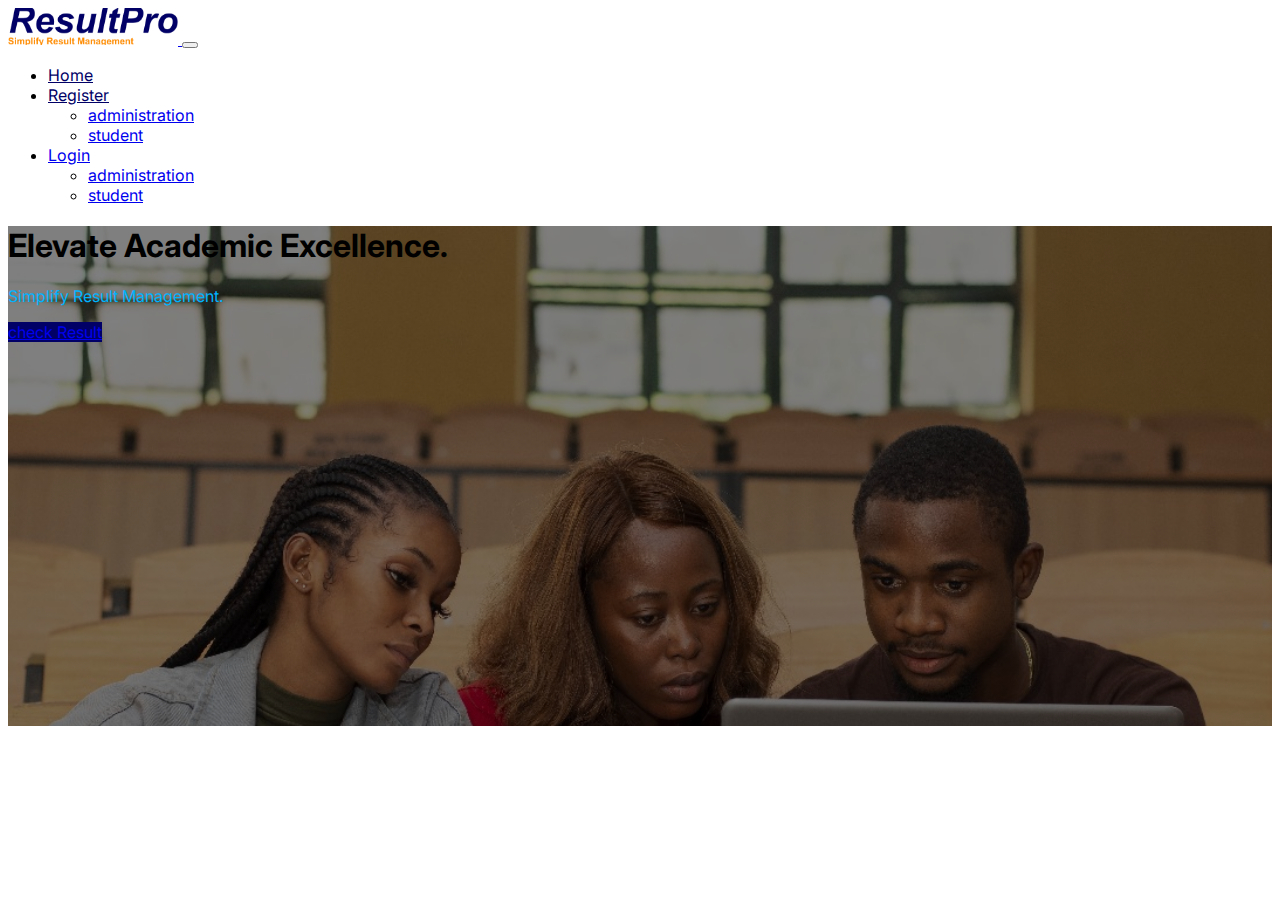
<file: index.html>
<!doctype html>
<html lang="en">

<head>
    <meta charset="utf-8">
    <meta name="viewport" content="width=device-width, initial-scale=1">
    <title>Student Result Management</title>
    <link href="https://cdn.jsdelivr.net/npm/bootstrap@5.3.2/dist/css/bootstrap.min.css" rel="stylesheet"
        integrity="sha384-T3c6CoIi6uLrA9TneNEoa7RxnatzjcDSCmG1MXxSR1GAsXEV/Dwwykc2MPK8M2HN" crossorigin="anonymous">
    <link rel="stylesheet" href="static/css/style.css">
    <script src="static/js/partials.js"></script>
</head>

<body>

    <div id="navbar"></div>

    <header class="d-flex bg-body-secondary " style="height: 500px;">
        <div  class="container mb-4 rounded text-body-emphasis align-self-center flex-grow-1">
            <div class="col-lg-6 px-0">
                <h1 class="display-4 m-0 text-light fw-bold" >Elevate Academic
                    Excellence.</h1>
                <p class="lead mb-3 text-primary-light fw-bold">Simplify Result Management.</p>
                <a href="dashboard.html" class="btn btn-lg text-light bg-primary-dark fw-bold">check Result</a>
            </div>
        </div>
    </header>

    <script src="https://cdn.jsdelivr.net/npm/bootstrap@5.3.2/dist/js/bootstrap.bundle.min.js"
        integrity="sha384-C6RzsynM9kWDrMNeT87bh95OGNyZPhcTNXj1NW7RuBCsyN/o0jlpcV8Qyq46cDfL"
        crossorigin="anonymous"></script>

    <script>
        include('#navbar', 'components/navbar.html', {replaceParent: true});
    </script>
</body>

</html>
</file>
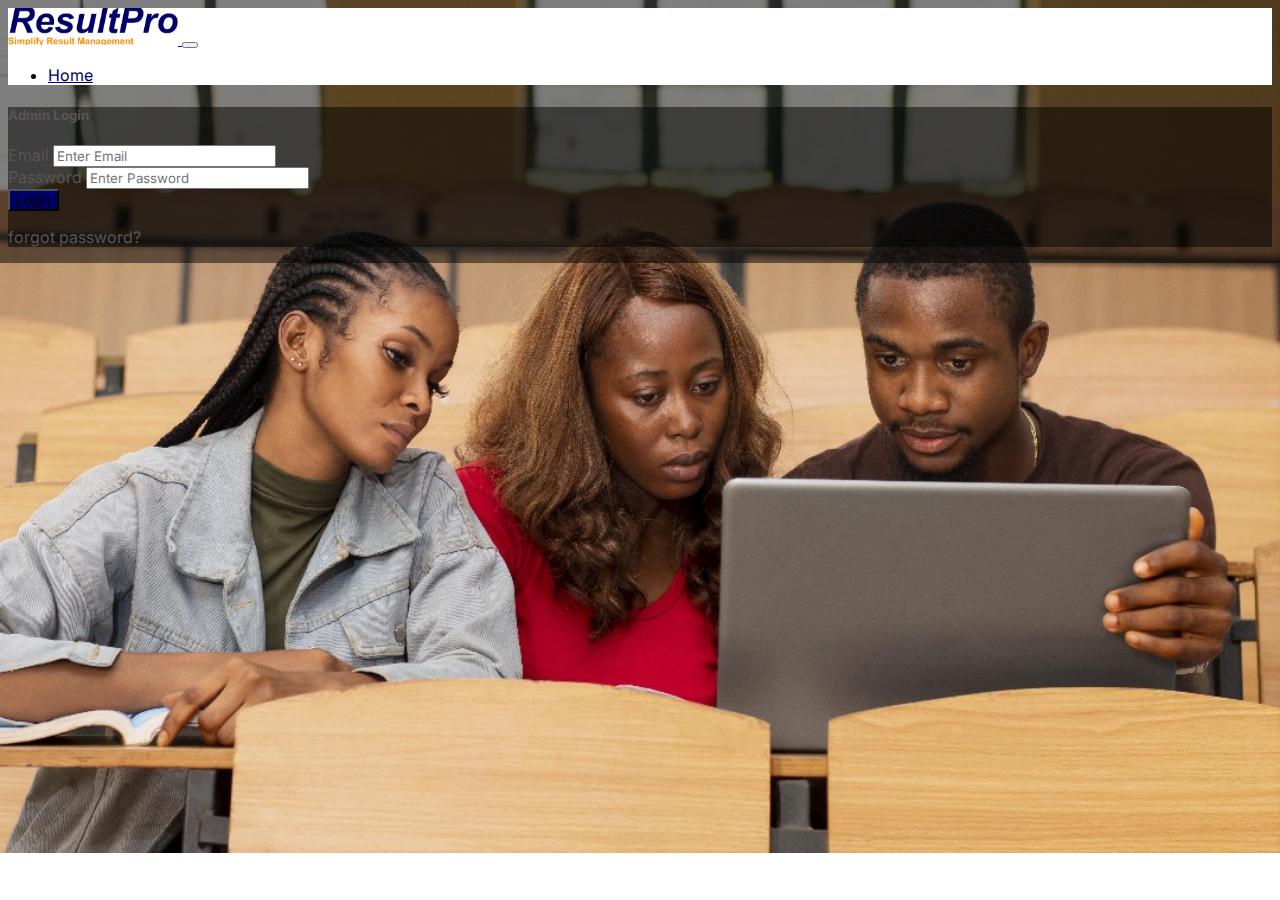
<file: admin_login.html>
<!DOCTYPE html>
<html lang="en">

<head>
    <meta charset="UTF-8">
    <meta http-equiv="X-UA-Compatible" content="IE=edge">
    <meta name="viewport" content="width=device-width, initial-scale=1.0">
    <title>Admin login</title>
    <link href="https://cdn.jsdelivr.net/npm/bootstrap@5.3.2/dist/css/bootstrap.min.css" rel="stylesheet"
        integrity="sha384-T3c6CoIi6uLrA9TneNEoa7RxnatzjcDSCmG1MXxSR1GAsXEV/Dwwykc2MPK8M2HN" crossorigin="anonymous">
    <link rel="stylesheet" href="static/css/style.css">
    <script src="static/js/partials.js"></script>
</head>

<body>
    <div id="navbar"></div>

    <main>
        <div class="modal show modal-dialog-centered" id="exampleModal" tabindex="-1"
            style="display: block; background-color: rgba(0, 0, 0, 0.5);" role="dialog" aria-modal="true">
            <div class="modal-dialog d-grid justify-content-center">
                <div class="modal-content px-4 py-5 text-color-grey-3" style="width: 30rem;">
                    <div class="modal-header border-0 pb-3">
                        <h5 class="modal-title mx-auto">Admin Login</h5>
                    </div>
                    <div class="modal-body ">
                        <form action="">
                            <div class="mb-4">
                                <label for="exampleInputEmail1" class="form-label">Email </label>
                                <input type="email" class="form-control" placeholder="Enter Email" id="exampleInputEmail1"
                                    aria-describedby="emailHelp">
                            </div>

                            <div class="mb-4">
                                <label for="exampleInputPassword1" class="form-label">Password</label>
                                <input type="password" placeholder="Enter Password" class="form-control"
                                    id="exampleInputPassword1">
                            </div>

                            <div class="mx-auto d-flex flex-column align-items-center pt-2">
                                <button class="btn w-100 bg-primary-dark py-2 text-white" type="submit">Login</button>
                                <p>forgot password?</p>
                            </div>

                        </form>
                    </div>
                </div>
            </div>
        </div>

    </main>

    <script src="https://cdn.jsdelivr.net/npm/bootstrap@5.3.2/dist/js/bootstrap.bundle.min.js"
        integrity="sha384-C6RzsynM9kWDrMNeT87bh95OGNyZPhcTNXj1NW7RuBCsyN/o0jlpcV8Qyq46cDfL"
        crossorigin="anonymous"></script>

    <script>
        include('#navbar', 'components/dashboard_navbar.html', { replaceParent: true });
        $("#exampleModal").modal()
    </script>

    <style>
        body {
            background: linear-gradient(0deg, rgba(0, 0, 0, 0.5), rgba(0, 0, 0, 0.5)), url(./images/home-back.jpeg);
            background-size: cover;
            background-repeat: no-repeat;
        }
    </style>
</body>

</html>
</file>
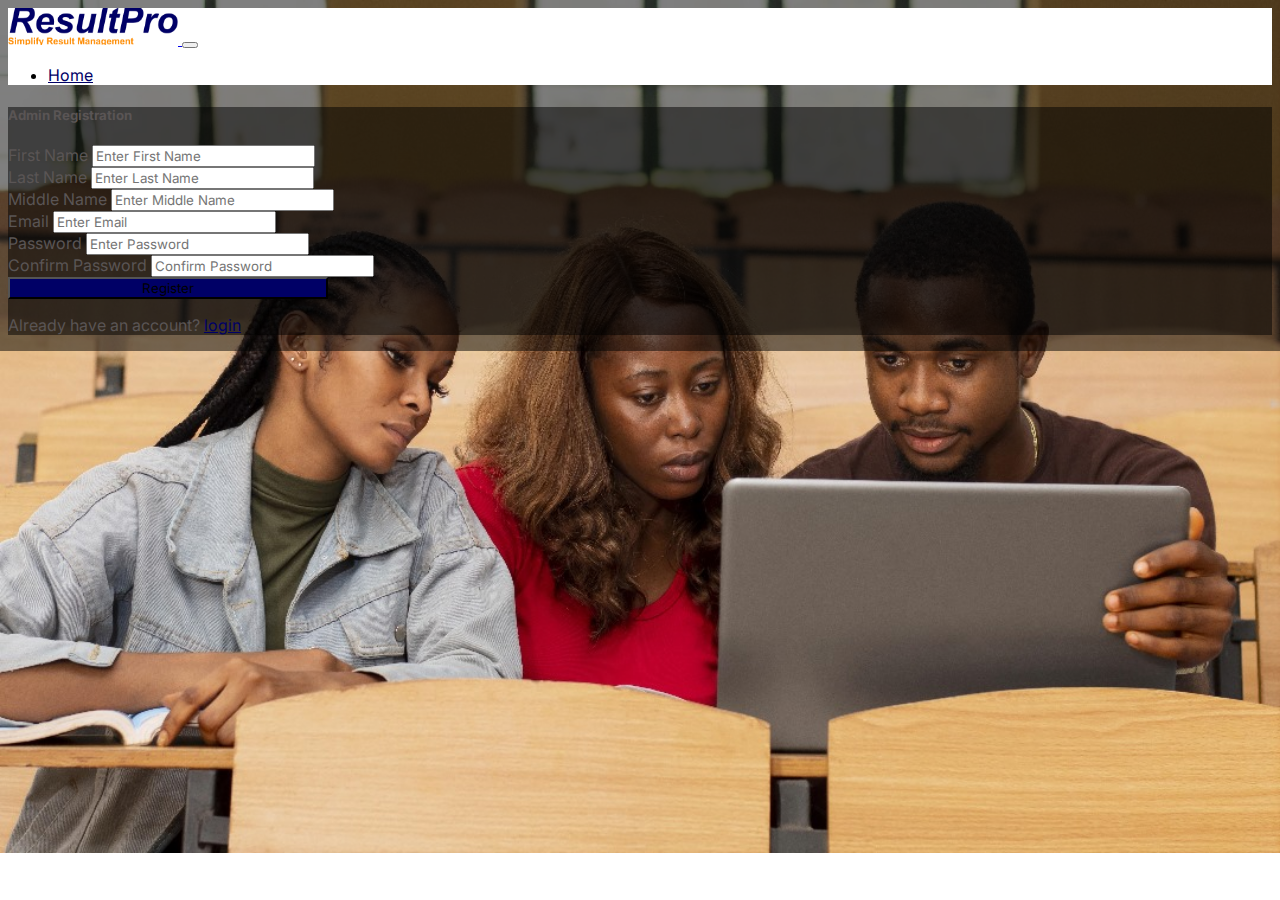
<file: admin_registration.html>
<!DOCTYPE html>
<html lang="en">

<head>
    <meta charset="UTF-8">
    <meta http-equiv="X-UA-Compatible" content="IE=edge">
    <meta name="viewport" content="width=device-width, initial-scale=1.0">
    <title>Admin Registration</title>
    <link href="https://cdn.jsdelivr.net/npm/bootstrap@5.3.2/dist/css/bootstrap.min.css" rel="stylesheet"
        integrity="sha384-T3c6CoIi6uLrA9TneNEoa7RxnatzjcDSCmG1MXxSR1GAsXEV/Dwwykc2MPK8M2HN" crossorigin="anonymous">
    <link rel="stylesheet" href="static/css/style.css">
    <script src="static/js/partials.js"></script>
</head>

<body>
    <div id="navbar"></div>

    <main>
        <div class="modal show" id="exampleModal" tabindex="-1"
            style="display: block; background-color: rgba(0, 0, 0, 0.5);" role="dialog" aria-modal="true">
            <div class="modal-dialog d-grid justify-content-center">
                <div class="modal-content px-4 py-5 text-color-grey-3" style="width: 40rem;">
                    <div class="modal-header border-0 pb-3">
                        <h5 class="modal-title mx-auto">Admin Registration</h5>
                    </div>
                    <div class="modal-body ">
                        <form action="">
                            <div class="mb-4">
                                <label for="firstName" class="form-label">First Name</label>
                                <input type="email" class="form-control" placeholder="Enter First Name" id="firstName"
                                    aria-describedby="emailHelp">
                            </div>
                            <div class="mb-4">
                                <label for="lastName" class="form-label">Last Name</label>
                                <input type="email" class="form-control" placeholder="Enter Last Name" id="lastName"
                                    aria-describedby="emailHelp">
                            </div>
                            <div class="mb-4">
                                <label for="middleName" class="form-label">Middle Name</label>
                                <input type="email" class="form-control" placeholder="Enter Middle Name" id="middleName"
                                    aria-describedby="emailHelp">
                            </div>
                            <div class="mb-4">
                                <label for="exampleInputEmail1" class="form-label">Email </label>
                                <input type="email" class="form-control" placeholder="Enter Email" id="exampleInputEmail1"
                                    aria-describedby="emailHelp">
                            </div>
                            <div class="mb-4">
                                <label for="exampleInputPassword1" class="form-label">Password</label>
                                <input type="password" placeholder="Enter Password" class="form-control"
                                    id="exampleInputPassword1">
                            </div>
                            <div class="mb-4">
                                <label for="confirmPassword" class="form-label">Confirm Password</label>
                                <input type="password" placeholder="Confirm Password" class="form-control"
                                    id="confirmPassword">
                            </div>

                            <div class="mx-auto d-flex flex-column align-items-center pt-2">
                                <button class="btn w-100 bg-primary-dark py-2 text-white" style="width: 20rem; max-width: 90%;" type="submit">Register</button>
                                <p>Already have an account? <a class="text-primary-dark text-decoration-none" href="admin_login.html">login</a></p>
                            </div>

                        </form>
                    </div>
                </div>
            </div>
        </div>

    </main>

    <script src="https://cdn.jsdelivr.net/npm/bootstrap@5.3.2/dist/js/bootstrap.bundle.min.js"
        integrity="sha384-C6RzsynM9kWDrMNeT87bh95OGNyZPhcTNXj1NW7RuBCsyN/o0jlpcV8Qyq46cDfL"
        crossorigin="anonymous"></script>

    <script>
        include('#navbar', 'components/dashboard_navbar.html', { replaceParent: true });
        $("#exampleModal").modal()
    </script>

    <style>
        body {
            background: linear-gradient(0deg, rgba(0, 0, 0, 0.5), rgba(0, 0, 0, 0.5)), url(./images/home-back.jpeg);
            background-size: cover;
            background-repeat: no-repeat;
        }
    </style>
</body>

</html>
</file>
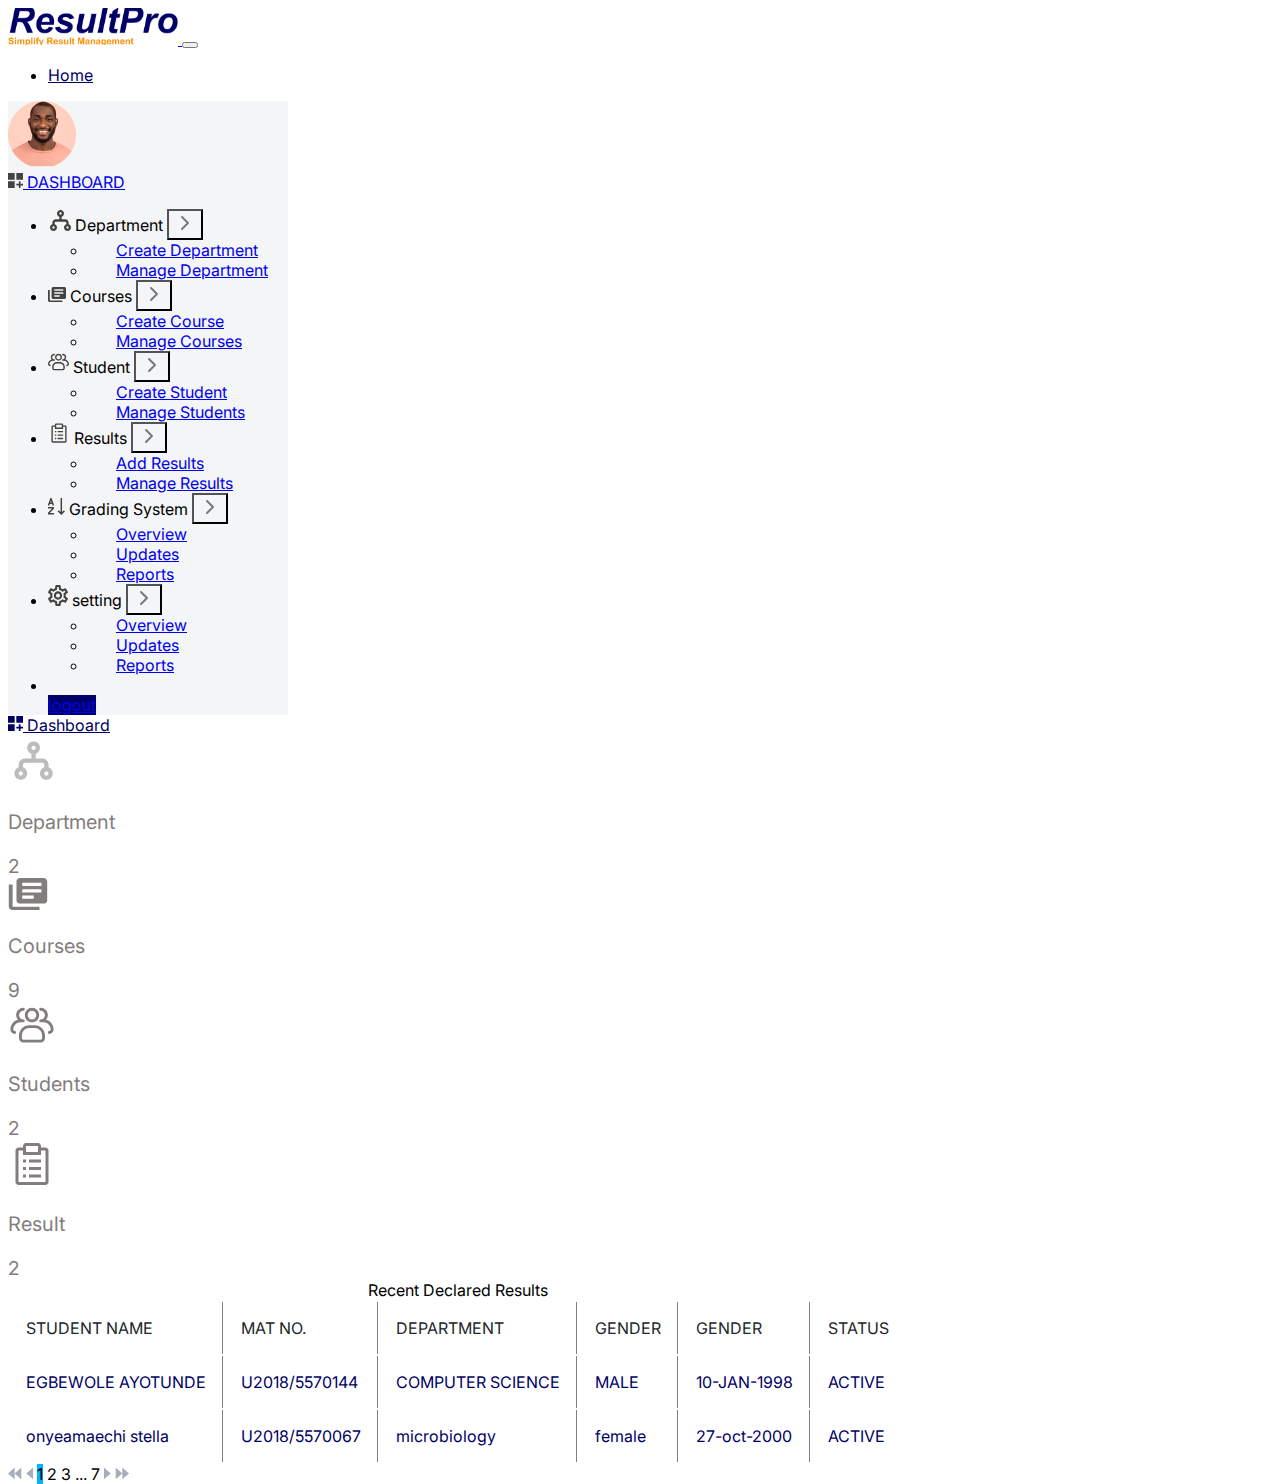
<file: dashboard.html>
<!doctype html>
<html lang="en">

<head>
    <meta charset="utf-8">
    <meta name="viewport" content="width=device-width, initial-scale=1">
    <title>Student Result Management Dashboard</title>
    <link href="https://cdn.jsdelivr.net/npm/bootstrap@5.3.2/dist/css/bootstrap.min.css" rel="stylesheet"
        integrity="sha384-T3c6CoIi6uLrA9TneNEoa7RxnatzjcDSCmG1MXxSR1GAsXEV/Dwwykc2MPK8M2HN" crossorigin="anonymous">
    <link rel="stylesheet" href="static/css/style.css">
    <link rel="stylesheet" href="static/css/sidebar.css">
    <script src="static/js/partials.js"></script>
</head>

<body>
    <div id="dashboard-navbar"></div>

    <main class="d-flex">
        <aside>
           <div id="dashboard-sidebar"></div>
        </aside>

        <section class="flex-grow-1 px-4">
            <nav class="navbar bg-body-tertiary">
                <div class="container-fluid">
                    <a class="navbar-brand text-primary-dark" href="#">
                        <svg class="me-2" width="15" height="15" viewBox="0 0 15 15" fill="none"
                            xmlns="http://www.w3.org/2000/svg">
                            <path
                                d="M0 0H6.66667V6.66667H0V0ZM8.33333 0H15V6.66667H8.33333V0ZM0 8.33333H6.66667V15H0V8.33333ZM12.5 8.33333H10.8333V10.8333H8.33333V12.5H10.8333V15H12.5V12.5H15V10.8333H12.5V8.33333Z"
                                fill="currentColor" />
                        </svg>
                        Dashboard
                    </a>
                </div>
            </nav>

            <div class="mt-4 row justify-content-around">
                <div class="shadow text-color-grey-2 py-4 d-flex flex-column justify-content-around align-items-center col-12 col-sm-6 col-md-3 mb-4"
                    style="width: 15rem;">
                    <svg xmlns="http://www.w3.org/2000/svg" width="3.2rem" height="3.2rem" viewBox="0 0 66 66"
                        fill="none">
                        <path fill-rule="evenodd" clip-rule="evenodd"
                            d="M41.2493 16.5002C41.2498 18.2069 40.7212 19.8718 39.7362 21.2656C38.7512 22.6594 37.3583 23.7135 35.7493 24.2827V30.2502H43.9993C46.1874 30.2502 48.2858 31.1194 49.833 32.6666C51.3802 34.2138 52.2493 36.3122 52.2493 38.5002V41.7177C54.085 42.3665 55.6321 43.6433 56.6173 45.3225C57.6026 47.0016 57.9624 48.9751 57.6333 50.8939C57.3042 52.8128 56.3073 54.5535 54.8189 55.8084C53.3304 57.0633 51.4462 57.7516 49.4993 57.7516C47.5525 57.7516 45.6683 57.0633 44.1798 55.8084C42.6914 54.5535 41.6945 52.8128 41.3654 50.8939C41.0363 48.9751 41.3961 47.0016 42.3814 45.3225C43.3666 43.6433 44.9137 42.3665 46.7493 41.7177V38.5002C46.7493 37.7709 46.4596 37.0714 45.9439 36.5557C45.4282 36.04 44.7287 35.7502 43.9993 35.7502H21.9993C21.27 35.7502 20.5705 36.04 20.0548 36.5557C19.5391 37.0714 19.2493 37.7709 19.2493 38.5002V41.7177C21.085 42.3665 22.6321 43.6433 23.6173 45.3225C24.6026 47.0016 24.9624 48.9751 24.6333 50.8939C24.3042 52.8128 23.3073 54.5535 21.8189 55.8084C20.3304 57.0633 18.4462 57.7516 16.4993 57.7516C14.5525 57.7516 12.6683 57.0633 11.1798 55.8084C9.69136 54.5535 8.69448 52.8128 8.36537 50.8939C8.03626 48.9751 8.39613 47.0016 9.38136 45.3225C10.3666 43.6433 11.9137 42.3665 13.7493 41.7177V38.5002C13.7493 36.3122 14.6185 34.2138 16.1657 32.6666C17.7129 31.1194 19.8113 30.2502 21.9993 30.2502H30.2493V24.2827C28.8225 23.779 27.5616 22.8927 26.6045 21.7208C25.6474 20.5488 25.031 19.1362 24.8225 17.6375C24.6141 16.1388 24.8217 14.6116 25.4227 13.2229C26.0237 11.8342 26.9949 10.6375 28.2301 9.76358C29.4653 8.88965 30.9171 8.37214 32.4266 8.26763C33.9361 8.16313 35.4453 8.47565 36.7892 9.17103C38.1331 9.86641 39.26 10.9179 40.0466 12.2105C40.8332 13.5031 41.2493 14.9871 41.2493 16.5002ZM32.9993 13.7502C32.27 13.7502 31.5705 14.04 31.0548 14.5557C30.5391 15.0714 30.2493 15.7709 30.2493 16.5002C30.2493 17.2296 30.5391 17.9291 31.0548 18.4448C31.5705 18.9605 32.27 19.2502 32.9993 19.2502C33.7287 19.2502 34.4282 18.9605 34.9439 18.4448C35.4596 17.9291 35.7493 17.2296 35.7493 16.5002C35.7493 15.7709 35.4596 15.0714 34.9439 14.5557C34.4282 14.04 33.7287 13.7502 32.9993 13.7502ZM16.4993 46.7502C15.77 46.7502 15.0705 47.04 14.5548 47.5557C14.0391 48.0714 13.7493 48.7709 13.7493 49.5002C13.7493 50.2296 14.0391 50.9291 14.5548 51.4448C15.0705 51.9605 15.77 52.2502 16.4993 52.2502C17.2287 52.2502 17.9282 51.9605 18.4439 51.4448C18.9596 50.9291 19.2493 50.2296 19.2493 49.5002C19.2493 48.7709 18.9596 48.0714 18.4439 47.5557C17.9282 47.04 17.2287 46.7502 16.4993 46.7502ZM49.4993 46.7502C48.77 46.7502 48.0705 47.04 47.5548 47.5557C47.0391 48.0714 46.7493 48.7709 46.7493 49.5002C46.7493 50.2296 47.0391 50.9291 47.5548 51.4448C48.0705 51.9605 48.77 52.2502 49.4993 52.2502C50.2287 52.2502 50.9282 51.9605 51.4439 51.4448C51.9596 50.9291 52.2493 50.2296 52.2493 49.5002C52.2493 48.7709 51.9596 48.0714 51.4439 47.5557C50.9282 47.04 50.2287 46.7502 49.4993 46.7502Z"
                            fill="#BEBBBB" />
                    </svg>
                    <p class="mb-0" style="font-size: 1.25rem;">Department</p>
                    <span style="font-size: 1.2rem;">2</span>
                </div>

                <div class="shadow text-color-grey-2 py-4 d-flex flex-column justify-content-around align-items-center col-12 col-sm-6 col-md-3 mb-4"
                    style="width: 15rem;">
                    <svg xmlns="http://www.w3.org/2000/svg" width="2.5rem" height="2rem" viewBox="0 0 48 40"
                        fill="none">
                        <path
                            d="M4.8 8H0V36C0 38.2 2.16 40 4.8 40H38.4V36H4.8V8ZM43.2 0H14.4C11.76 0 9.6 1.8 9.6 4V28C9.6 30.2 11.76 32 14.4 32H43.2C45.84 32 48 30.2 48 28V4C48 1.8 45.84 0 43.2 0ZM40.8 18H16.8V14H40.8V18ZM31.2 26H16.8V22H31.2V26ZM40.8 10H16.8V6H40.8V10Z"
                            fill="#837D7D" />
                    </svg>
                    <p class="mb-0" style="font-size: 1.25rem;">Courses</p>
                    <span style="font-size: 1.2rem;">9</span>
                </div>

                <div class="shadow text-color-grey-2 py-4 d-flex flex-column justify-content-around align-items-center col-12 col-sm-6 col-md-3 mb-4"
                    style="width: 15rem;">
                    <svg xmlns="http://www.w3.org/2000/svg" width="3rem" height="2.9rem" viewBox="0 0 54 58"
                        fill="none">
                        <path
                            d="M27 25.375C24.6131 25.375 22.3239 24.4202 20.636 22.7207C18.9482 21.0211 18 18.716 18 16.3125C18 13.909 18.9482 11.6039 20.636 9.90434C22.3239 8.2048 24.6131 7.25 27 7.25C29.3869 7.25 31.6761 8.2048 33.364 9.90434C35.0518 11.6039 36 13.909 36 16.3125C36 18.716 35.0518 21.0211 33.364 22.7207C31.6761 24.4202 29.3869 25.375 27 25.375ZM27 10.875C24.012 10.875 21.6 13.3038 21.6 16.3125C21.6 19.3212 24.012 21.75 27 21.75C29.988 21.75 32.4 19.3212 32.4 16.3125C32.4 13.3038 29.988 10.875 27 10.875Z"
                            fill="#837D7D" />
                        <path
                            d="M48.6 39.875C47.592 39.875 46.8 39.0775 46.8 38.0625C46.8 37.0475 47.592 36.25 48.6 36.25C49.608 36.25 50.4 35.4525 50.4 34.4375C50.4 32.034 49.4518 29.7289 47.764 28.0293C46.0761 26.3298 43.7869 25.375 41.4 25.375H37.8C36.792 25.375 36 24.5775 36 23.5625C36 22.5475 36.792 21.75 37.8 21.75C40.788 21.75 43.2 19.3212 43.2 16.3125C43.2 13.3038 40.788 10.875 37.8 10.875C36.792 10.875 36 10.0775 36 9.0625C36 8.0475 36.792 7.25 37.8 7.25C40.1869 7.25 42.4761 8.2048 44.164 9.90434C45.8518 11.6039 46.8 13.909 46.8 16.3125C46.8 18.56 46.008 20.59 44.64 22.185C50.004 23.635 54 28.565 54 34.4375C54 37.4462 51.588 39.875 48.6 39.875ZM5.4 39.875C2.412 39.875 0 37.4462 0 34.4375C0 28.565 3.96 23.635 9.36 22.185C8.028 20.59 7.2 18.56 7.2 16.3125C7.2 13.909 8.14821 11.6039 9.83604 9.90434C11.5239 8.2048 13.8131 7.25 16.2 7.25C17.208 7.25 18 8.0475 18 9.0625C18 10.0775 17.208 10.875 16.2 10.875C13.212 10.875 10.8 13.3038 10.8 16.3125C10.8 19.3212 13.212 21.75 16.2 21.75C17.208 21.75 18 22.5475 18 23.5625C18 24.5775 17.208 25.375 16.2 25.375H12.6C10.2131 25.375 7.92387 26.3298 6.23604 28.0293C4.54821 29.7289 3.6 32.034 3.6 34.4375C3.6 35.4525 4.392 36.25 5.4 36.25C6.408 36.25 7.2 37.0475 7.2 38.0625C7.2 39.0775 6.408 39.875 5.4 39.875ZM37.8 50.75H16.2C13.212 50.75 10.8 48.3213 10.8 45.3125V41.6875C10.8 34.6912 16.452 29 23.4 29H30.6C37.548 29 43.2 34.6912 43.2 41.6875V45.3125C43.2 48.3213 40.788 50.75 37.8 50.75ZM23.4 32.625C21.0131 32.625 18.7239 33.5798 17.036 35.2793C15.3482 36.9789 14.4 39.284 14.4 41.6875V45.3125C14.4 46.3275 15.192 47.125 16.2 47.125H37.8C38.808 47.125 39.6 46.3275 39.6 45.3125V41.6875C39.6 39.284 38.6518 36.9789 36.964 35.2793C35.2761 33.5798 32.9869 32.625 30.6 32.625H23.4Z"
                            fill="#837D7D" />
                    </svg>
                    <p class="mb-0" style="font-size: 1.25rem;">Students</p>
                    <span style="font-size: 1.2rem;">2</span>
                </div>

                <div class="shadow text-color-grey-2 py-4 d-flex flex-column justify-content-around align-items-center col-12 col-sm-6 col-md-3 mb-4"
                    style="width: 15rem;">
                    <svg xmlns="http://www.w3.org/2000/svg" width="3rem" height="3rem" viewBox="0 0 57 57" fill="none">
                        <path
                            d="M24.9375 40.9688H39.1875V44.5312H24.9375V40.9688ZM17.8125 40.9688H21.375V44.5312H17.8125V40.9688ZM24.9375 32.0625H39.1875V35.625H24.9375V32.0625ZM17.8125 32.0625H21.375V35.625H17.8125V32.0625ZM24.9375 23.1562H39.1875V26.7188H24.9375V23.1562ZM17.8125 23.1562H21.375V26.7188H17.8125V23.1562Z"
                            fill="#837D7D" />
                        <path
                            d="M44.5312 8.90625H39.1875V7.125C39.1875 6.18017 38.8122 5.27403 38.1441 4.60593C37.476 3.93783 36.5698 3.5625 35.625 3.5625H21.375C20.4302 3.5625 19.524 3.93783 18.8559 4.60593C18.1878 5.27403 17.8125 6.18017 17.8125 7.125V8.90625H12.4688C11.5239 8.90625 10.6178 9.28158 9.94968 9.94968C9.28158 10.6178 8.90625 11.5239 8.90625 12.4688V49.875C8.90625 50.8198 9.28158 51.726 9.94968 52.3941C10.6178 53.0622 11.5239 53.4375 12.4688 53.4375H44.5312C45.4761 53.4375 46.3822 53.0622 47.0503 52.3941C47.7184 51.726 48.0938 50.8198 48.0938 49.875V12.4688C48.0938 11.5239 47.7184 10.6178 47.0503 9.94968C46.3822 9.28158 45.4761 8.90625 44.5312 8.90625ZM21.375 7.125H35.625V14.25H21.375V7.125ZM44.5312 49.875H12.4688V12.4688H17.8125V17.8125H39.1875V12.4688H44.5312V49.875Z"
                            fill="#837D7D" />
                    </svg>
                    <p class="mb-0" style="font-size: 1.25rem;">Result</p>
                    <span style="font-size: 1.2rem;">2</span>
                </div>
            </div>

            <div class="shadow p-4 rounded rounded-md ">
                <table class="table table-striped table-hover caption-top">
                    <caption>Recent Declared Results</caption>
                    <thead>
                        <tr>
                            <td scope="col">STUDENT NAME</td>
                            <td scope="col">MAT NO.</td>
                            <td scope="col">DEPARTMENT</td>
                            <td scope="col">GENDER</td>
                            <td scope="col">GENDER</td>
                            <td scope="col">STATUS</td>
                        </tr>
                    </thead>
                    <tbody>
                        <tr>
                            <td>EGBEWOLE AYOTUNDE</td>
                            <td>U2018/5570144</td>
                            <td>COMPUTER SCIENCE</td>
                            <td>MALE</td>
                            <td>10-JAN-1998</td>
                            <td>ACTIVE</td>
                        </tr>
                        <tr>
                            <td>onyeamaechi stella</td>
                            <td>U2018/5570067</td>
                            <td>microbiology</td>
                            <td>female</td>
                            <td>27-oct-2000</td>
                            <td>ACTIVE</td>
                        </tr>
                    </tbody>
                </table>
                <div class="d-flex justify-content-end">
                    <div class="text-primary-grey d-flex gap-3">
                        <img src="./images/icons/move/double-left.svg" alt="">
                        <img src="./images/icons/move/left.svg" alt="">
    
                        <span class="text-light rounded-circle bg-primary-light d-inline-block px-2" >1</span>
                        <span>2</span>
                        <span>3</span>
                        <span>...</span>
                        <span>7</span>
    
                        <img src="./images/icons/move/right.svg" alt="">
                        <img src="./images/icons/move/double-right.svg" alt="">
                    </div>
                </div>
            </div>
        </section>
    </main>

    <script src="https://cdn.jsdelivr.net/npm/bootstrap@5.3.2/dist/js/bootstrap.bundle.min.js"
        integrity="sha384-C6RzsynM9kWDrMNeT87bh95OGNyZPhcTNXj1NW7RuBCsyN/o0jlpcV8Qyq46cDfL"
        crossorigin="anonymous"></script>
    
    <script>
        include('#dashboard-navbar', 'components/dashboard_navbar.html', {replaceParent: true});
        include('#dashboard-sidebar', 'components/dashboard_sidebar.html', {replaceParent: true});
    </script>
</body>

</html>
</file>
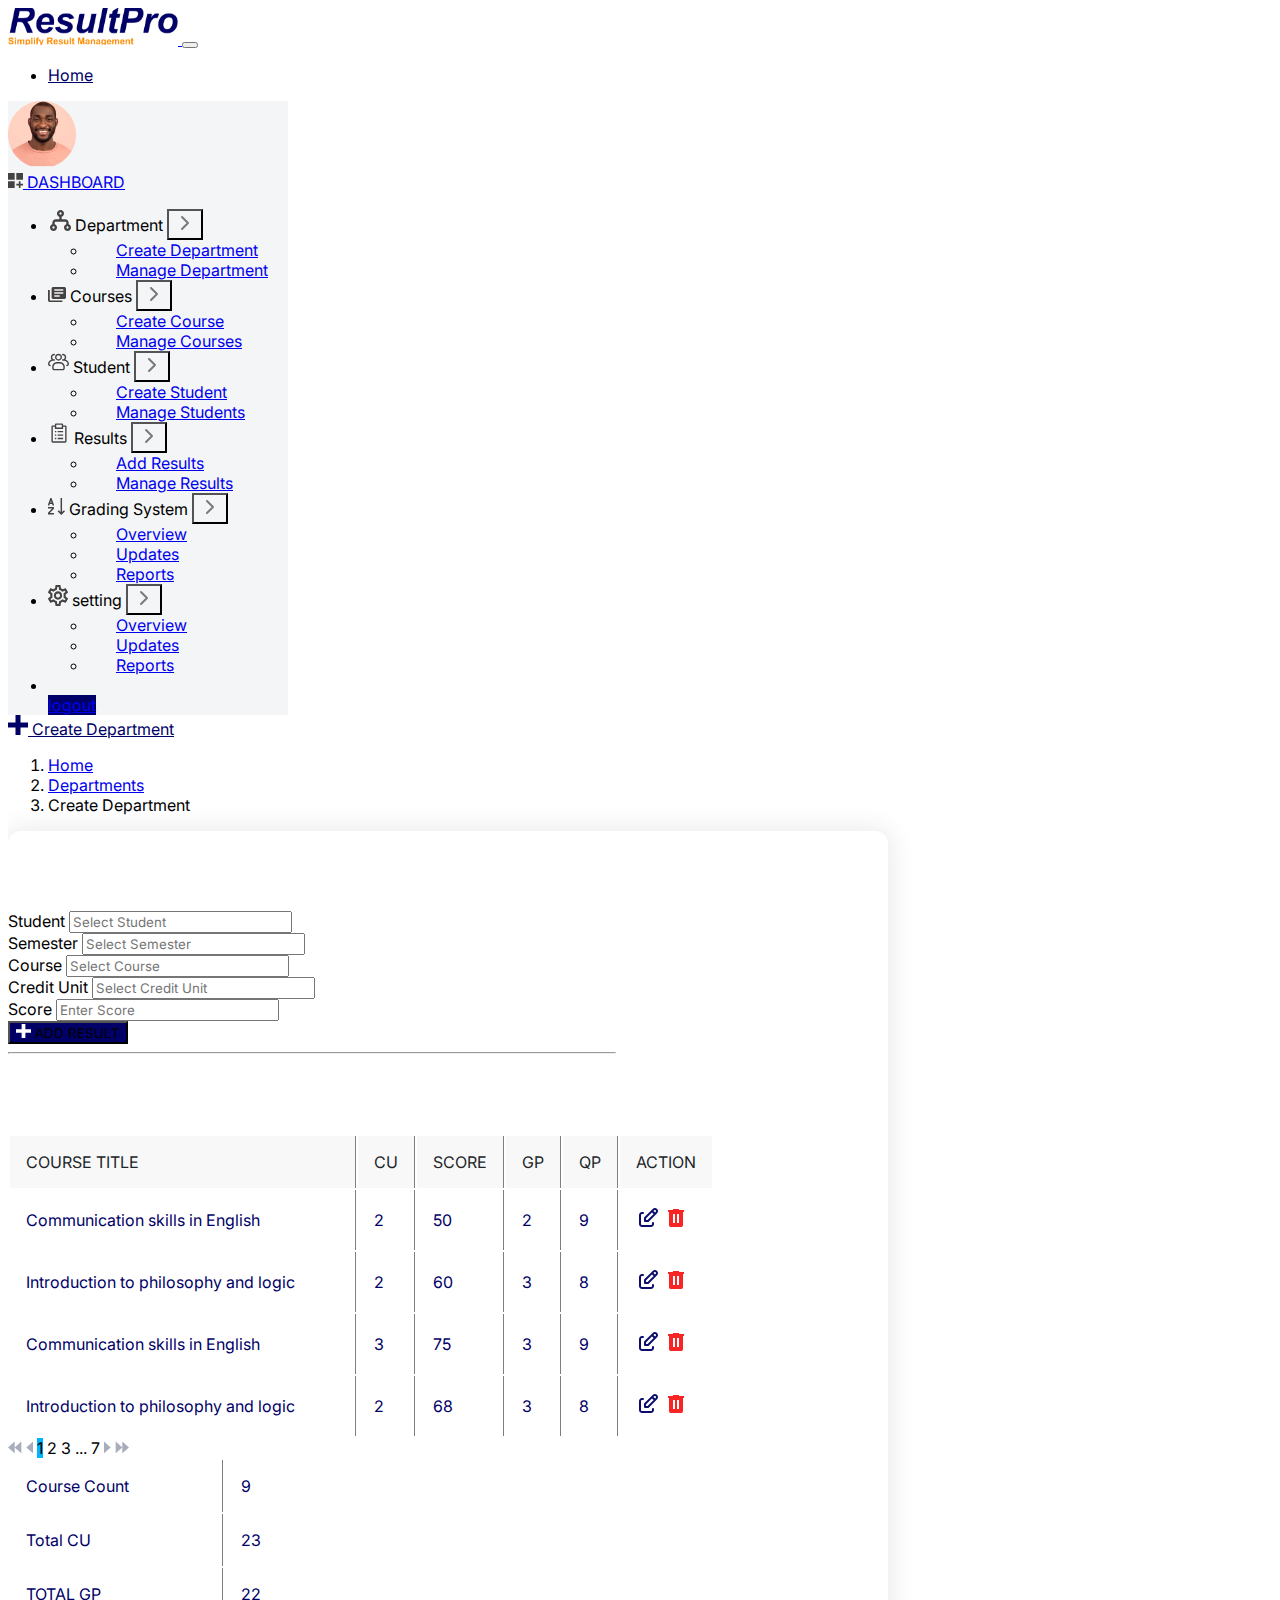
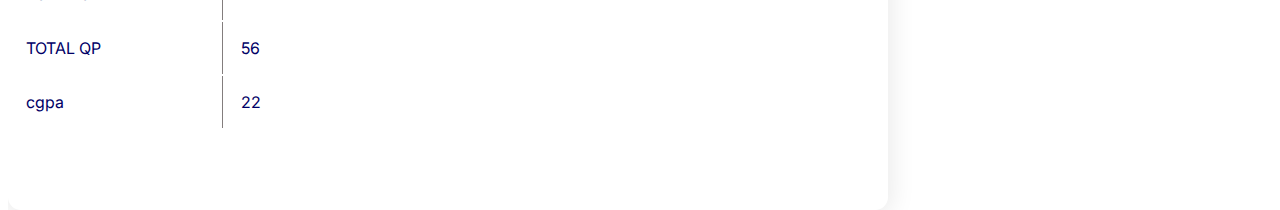
<file: dashboard_add_result.html>
<!doctype html>
<html lang="en">

<head>
    <meta charset="utf-8">
    <meta name="viewport" content="width=device-width, initial-scale=1">
    <title>Add Result | Student Result Management Dashboard</title>
    <link href="https://cdn.jsdelivr.net/npm/bootstrap@5.3.2/dist/css/bootstrap.min.css" rel="stylesheet"
        integrity="sha384-T3c6CoIi6uLrA9TneNEoa7RxnatzjcDSCmG1MXxSR1GAsXEV/Dwwykc2MPK8M2HN" crossorigin="anonymous">
    <link rel="stylesheet" href="static/css/style.css">
    <link rel="stylesheet" href="static/css/sidebar.css">
    <script src="static/js/partials.js"></script>
</head>

<body>
    <div id="dashboard-navbar"></div>

    <main class="d-flex">
        <aside>
            <div id="dashboard-sidebar"></div>
        </aside>

        <section class="flex-grow-1 px-4">
            <nav class="navbar bg-body-tertiary px-3">
                <div class="container-fluid ">
                    <a class="navbar-brand text-primary-dark" href="#">
                        <svg xmlns="http://www.w3.org/2000/svg" width="20" height="20" viewBox="0 0 31 31" fill="none">
                            <path d="M31 19.375H19.375V31H11.625V19.375H0V11.625H11.625V0H19.375V11.625H31V19.375Z"
                                fill="#000066" />
                        </svg>
                        Create Department
                    </a>
                    <div class="breadcrumb d-flex align-items-center m-0" style="--bs-breadcrumb-divider: '>';">
                        <ol class="breadcrumb m-0">
                            <li class="breadcrumb-item active"><a href="dashboard.html">Home</a></li>
                            <li class="breadcrumb-item active"><a href="#">Departments</a></li>
                            <li class="breadcrumb-item" aria-current="page">Create Department</li>
                        </ol>
                    </div>
                </div>
            </nav>

                <div class="my-4 mx-auto py-5"
                    style="box-shadow: 0px 1px 23px 5px rgba(0, 0, 0, 0.08); border-radius: 0.8125rem; width: 55rem; max-width: 100%; padding-bottom: 80px !important; padding-top: 80px !important;">
                    <form class="mx-auto" style="width: 38rem;" action="">

                        <div class="row g-3">
                            <div class="col mb-4">
                                <label for="matNumber" class="form-label">Student</label>
                                <input type="text" class="form-control" placeholder="Select Student"
                                    aria-label="Select name">
                            </div>
                            <div class="col mb-4">
                                <label for="matNumber" class="form-label">Semester</label>
                                <input type="text" class="form-control" placeholder="Select Semester" aria-label="Last name">
                            </div>
                        </div>

                        <div class="row g-3">
                            <div class="col mb-4">
                                <label for="matNumber" class="form-label">Course</label>
                                <input type="text" class="form-control" placeholder="Select Course"
                                    aria-label="Select name">
                            </div>
                            <div class="col mb-4">
                                <label for="matNumber" class="form-label">Credit Unit</label>
                                <input type="text" class="form-control" placeholder="Select Credit Unit" aria-label="Last name">
                            </div>
                        </div>

                        <div class="row g-3 align-items-end">
                            <div class="col mb-4">
                                <label for="matNumber" class="form-label">Score</label>
                                <input type="text" class="form-control" placeholder="Enter Score"
                                    aria-label="Select name">
                            </div>
                            <div class="col mb-4">
                                <button class="btn bg-primary-dark text-white" type="submit">
                                    <svg class="pe-1" xmlns="http://www.w3.org/2000/svg" width="15" height="14" viewBox="0 0 15 14" fill="none">
                                        <path d="M15 8.75H9.375V14H5.625V8.75H0V5.25H5.625V0H9.375V5.25H15V8.75Z" fill="white"/>
                                      </svg>
                                    ADD RESULT
                                </button>
                            </div>
                        </div>

                        <hr>
                    </form>


                    <div class="mx-auto" style="width: 45rem; margin-top: 80px;">
                        <table class="table table-striped table-hover caption-top mx-auto">
                            <thead>
                                <tr>
                                    <td style="background: #F8F8F8; width: 50%;" scope="col">COURSE TITLE</td>
                                    <td style="background: #F8F8F8;" scope="col">CU</td>
                                    <td style="background: #F8F8F8;" scope="col">SCORE</td>
                                    <td style="background: #F8F8F8;" scope="col">GP</td>
                                    <td style="background: #F8F8F8;" scope="col">QP</td>
                                    <td style="background: #F8F8F8;" scope="col">ACTION</td>
                                </tr>
                            </thead>
                            <tbody>
                                <tr>
                                    <td>Communication skills in English</td>
                                    <td>2</td>
                                    <td>50</td>
                                    <td>2</td>
                                    <td>9</td>
                                    <td class="rows cols-2">
                                        <img src="./images/icons/edit.svg" alt="">
                                        <img src="./images/icons/delete.svg" alt="">
                                    </td>
                                </tr>
                                <tr>
                                    <td>Introduction to philosophy and logic</td>
                                    <td>2</td>
                                    <td>60</td>
                                    <td>3</td>
                                    <td>8</td>
                                    <td class="rows cols-2">
                                        <img src="./images/icons/edit.svg" alt="">
                                        <img src="./images/icons/delete.svg" alt="">
                                    </td>
                                </tr>
                                <tr>
                                    <td>Communication skills in English</td>
                                    <td>3</td>
                                    <td>75</td>
                                    <td>3</td>
                                    <td>9</td>
                                    <td class="rows cols-2">
                                        <img src="./images/icons/edit.svg" alt="">
                                        <img src="./images/icons/delete.svg" alt="">
                                    </td>
                                </tr>
                                <tr>
                                    <td>Introduction to philosophy and logic</td>
                                    <td>2</td>
                                    <td>68</td>
                                    <td>3</td>
                                    <td>8</td>
                                    <td class="rows cols-2">
                                        <img src="./images/icons/edit.svg" alt="">
                                        <img src="./images/icons/delete.svg" alt="">
                                    </td>
                                </tr>
                            </tbody>
                        </table>

                        <div class="d-flex justify-content-end">
                            <div class="text-primary-grey d-flex gap-3">
                                <img src="./images/icons/move/double-left.svg" alt="">
                                <img src="./images/icons/move/left.svg" alt="">
            
                                <span class="text-light rounded-circle bg-primary-light d-inline-block px-2" >1</span>
                                <span>2</span>
                                <span>3</span>
                                <span>...</span>
                                <span>7</span>
            
                                <img src="./images/icons/move/right.svg" alt="">
                                <img src="./images/icons/move/double-right.svg" alt="">
                            </div>
                        </div>

                        <table class="table table-custom-striped table-hover caption-top mx-auto mt-5" style="min-width: 300px !important;">
                            <tbody>
                                <tr>
                                    <td>Course Count</td>
                                    <td>9</td>
                                </tr>
                                <tr>
                                    <td>Total CU</td>
                                    <td>23</td>
                                </tr>
                                <tr>
                                    <td>TOTAL GP</td>
                                    <td>22</td>
                                </tr>
                                <tr>
                                    <td>TOTAL QP</td>
                                    <td>56</td>
                                </tr>
                                <tr>
                                    <td>cgpa</td>
                                    <td>22</td>
                                </tr>
                            </tbody>
                        </table>
                    </div>
                </div>
        </section>
    </main>

    <script src="https://cdn.jsdelivr.net/npm/bootstrap@5.3.2/dist/js/bootstrap.bundle.min.js"
        integrity="sha384-C6RzsynM9kWDrMNeT87bh95OGNyZPhcTNXj1NW7RuBCsyN/o0jlpcV8Qyq46cDfL"
        crossorigin="anonymous"></script>

    <script>
        include('#dashboard-navbar', 'components/dashboard_navbar.html', { replaceParent: true });
        include('#dashboard-sidebar', 'components/dashboard_sidebar.html', { replaceParent: true });
    </script>
</body>

</html>
</file>
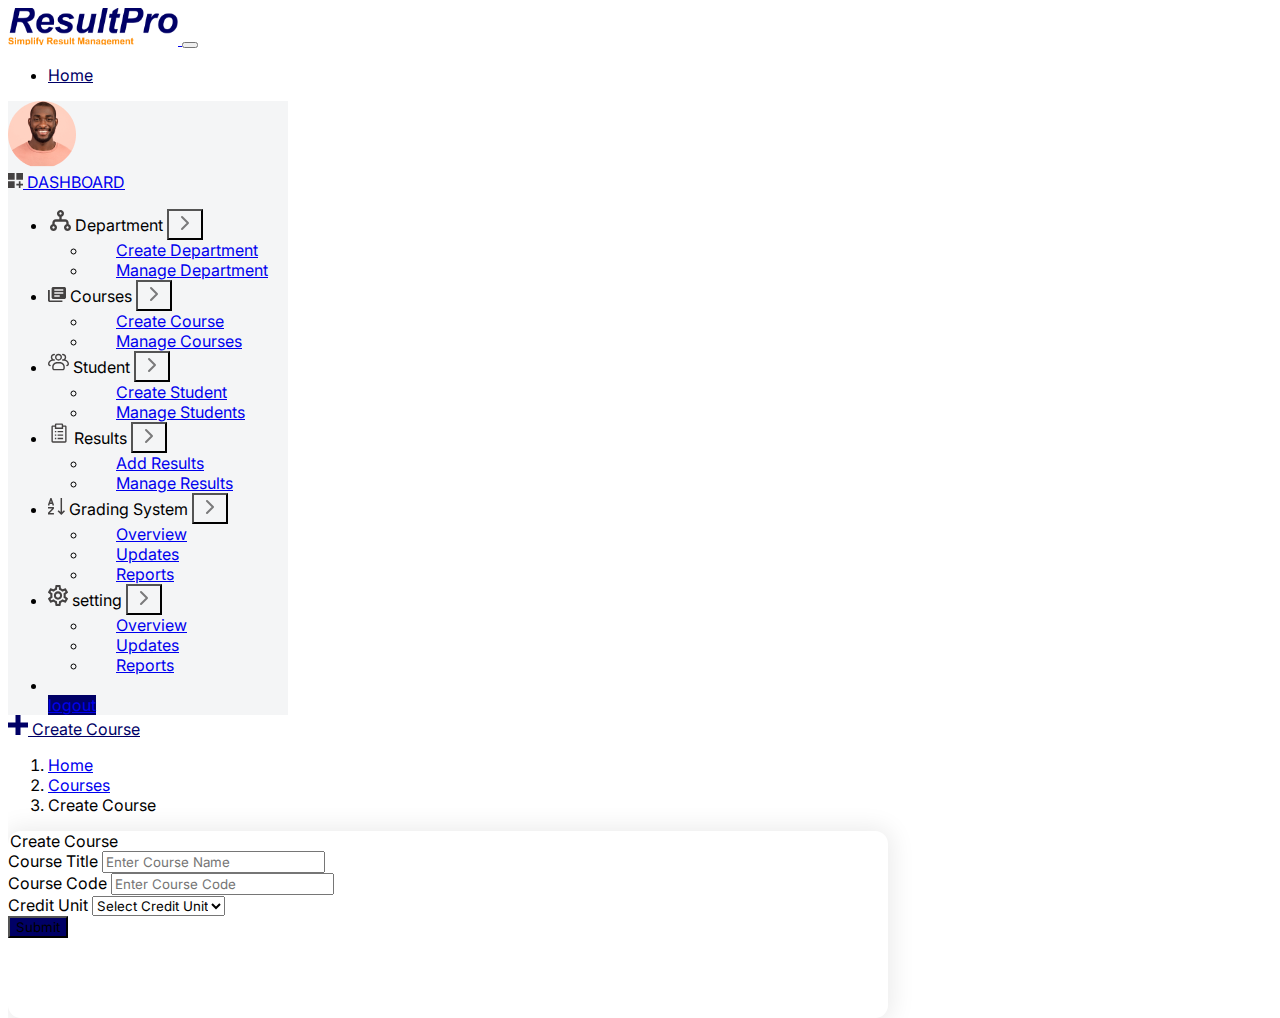
<file: dashboard_create_course.html>
<!doctype html>
<html lang="en">

<head>
    <meta charset="utf-8">
    <meta name="viewport" content="width=device-width, initial-scale=1">
    <title>Create Course | Student Result Management Dashboard</title>
    <link href="https://cdn.jsdelivr.net/npm/bootstrap@5.3.2/dist/css/bootstrap.min.css" rel="stylesheet"
        integrity="sha384-T3c6CoIi6uLrA9TneNEoa7RxnatzjcDSCmG1MXxSR1GAsXEV/Dwwykc2MPK8M2HN" crossorigin="anonymous">
    <link rel="stylesheet" href="static/css/style.css">
    <link rel="stylesheet" href="static/css/sidebar.css">
    <script src="static/js/partials.js"></script>
</head>

<body>
    <div id="dashboard-navbar"></div>

    <main class="d-flex">
        <aside>
           <div id="dashboard-sidebar"></div>
        </aside>

        <section class="flex-grow-1 px-4">
            <nav class="navbar bg-body-tertiary px-3">
                <div class="container-fluid ">
                    <a class="navbar-brand text-primary-dark" href="#">
                        <svg xmlns="http://www.w3.org/2000/svg" width="20" height="20" viewBox="0 0 31 31" fill="none">
                            <path d="M31 19.375H19.375V31H11.625V19.375H0V11.625H11.625V0H19.375V11.625H31V19.375Z" fill="#000066" />
                        </svg>
                        Create Course
                    </a>
                    <div class="breadcrumb d-flex align-items-center m-0"  style="--bs-breadcrumb-divider: '>';">
                        <ol class="breadcrumb m-0">
                            <li class="breadcrumb-item active"><a href="dashboard.html">Home</a></li>
                            <li class="breadcrumb-item active"><a href="#">Courses</a></li>
                            <li class="breadcrumb-item" aria-current="page">Create Course</li>
                        </ol>
                    </div>
                </div>
            </nav>

            <div class="my-4 mx-auto py-5" style="box-shadow: 0px 1px 23px 5px rgba(0, 0, 0, 0.08); border-radius: 0.8125rem; width: 55rem; max-width: 100%; padding-bottom: 80px !important;">
                <form class="mx-auto" style="width: 38rem;" action="">
                    <legend class="col-form-label">Create Course</legend>
                    <div class="mb-4 pt-5">
                        <label for="matNumber" class="form-label">Course Title</label>
                        <input type="email" class="form-control" placeholder="Enter Course Name" id="matNumber"
                            aria-describedby="emailHelp">
                    </div>

                    <div class="mb-4">
                        <label for="matNumber" class="form-label">Course Code</label>
                        <input type="email" class="form-control" placeholder="Enter Course Code" id="matNumber"
                            aria-describedby="emailHelp">
                    </div>

                    <div class="mb-4">
                        <label for="exampleInputPassword1" class="form-label">Credit Unit</label>
                        <select class="form-select" placeholder="Enter Mat. Number"
                            aria-label="Large select example">
                            <option value="" disabled selected hidden>Select Credit Unit</option>
                            <option value="1">2021</option>
                            <option value="2">2022</option>
                            <option value="3">2023</option>
                            <option value="4">2024</option>
                        </select>
                    </div>

                    <div class="mx-auto d-flex flex-column align-items-center pt-2">
                        <button class="btn me-auto bg-primary-dark py-2 text-white" type="submit">Submit</button>
                    </div>

                </form>
            </div>
        </section>
    </main>

    <script src="https://cdn.jsdelivr.net/npm/bootstrap@5.3.2/dist/js/bootstrap.bundle.min.js"
        integrity="sha384-C6RzsynM9kWDrMNeT87bh95OGNyZPhcTNXj1NW7RuBCsyN/o0jlpcV8Qyq46cDfL"
        crossorigin="anonymous"></script>
    
    <script>
        include('#dashboard-navbar', 'components/dashboard_navbar.html', {replaceParent: true});
        include('#dashboard-sidebar', 'components/dashboard_sidebar.html', {replaceParent: true});
    </script>
</body>

</html>
</file>
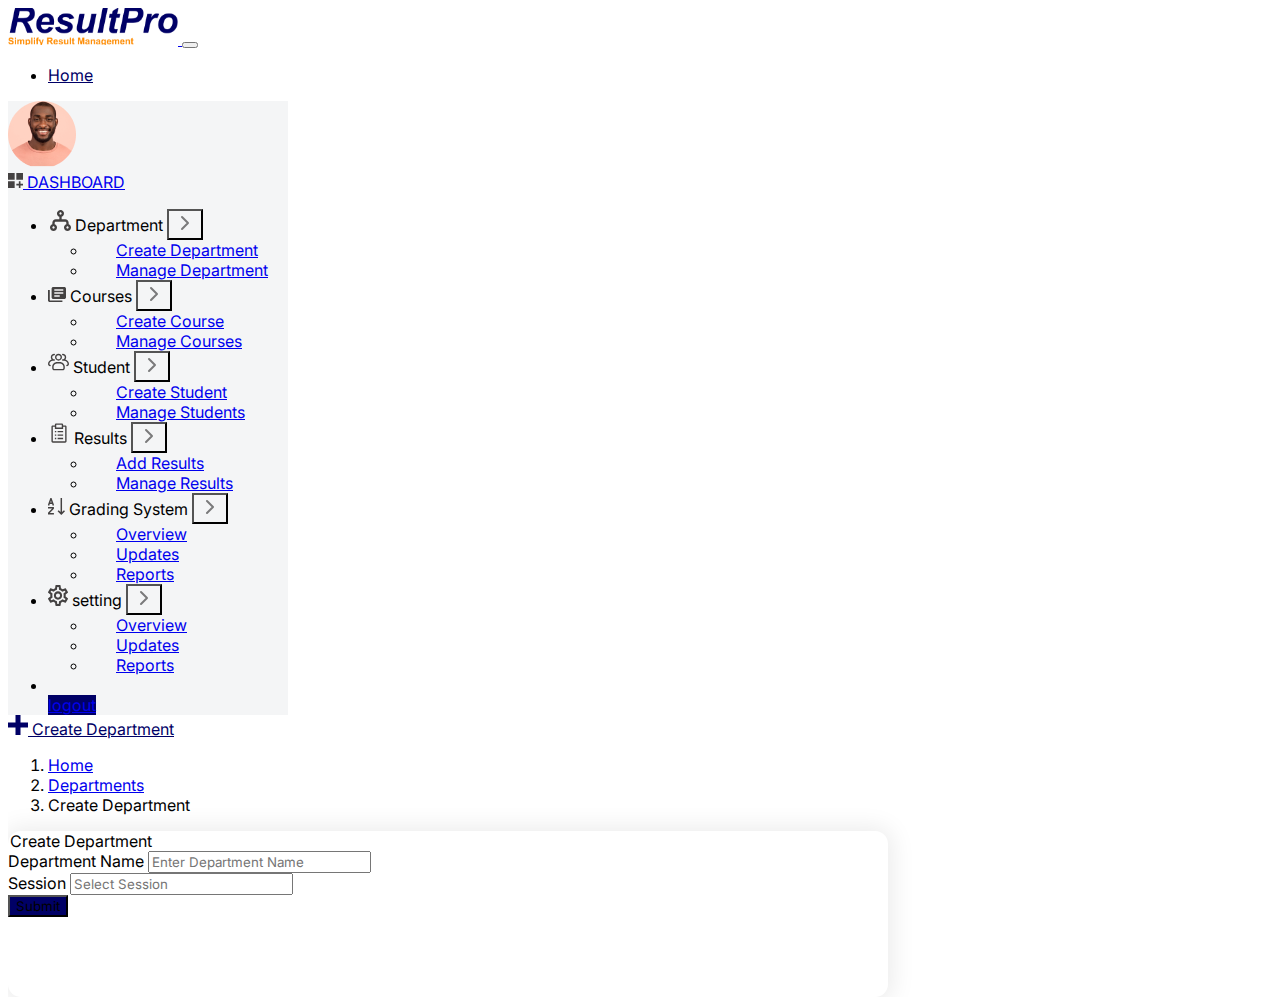
<file: dashboard_create_department.html>
<!doctype html>
<html lang="en">

<head>
    <meta charset="utf-8">
    <meta name="viewport" content="width=device-width, initial-scale=1">
    <title>Create Department | Student Result Management Dashboard</title>
    <link href="https://cdn.jsdelivr.net/npm/bootstrap@5.3.2/dist/css/bootstrap.min.css" rel="stylesheet"
        integrity="sha384-T3c6CoIi6uLrA9TneNEoa7RxnatzjcDSCmG1MXxSR1GAsXEV/Dwwykc2MPK8M2HN" crossorigin="anonymous">
    <link rel="stylesheet" href="static/css/style.css">
    <link rel="stylesheet" href="static/css/sidebar.css">
    <script src="static/js/partials.js"></script>
</head>

<body>
    <div id="dashboard-navbar"></div>

    <main class="d-flex">
        <aside>
           <div id="dashboard-sidebar"></div>
        </aside>

        <section class="flex-grow-1 px-4">
            <nav class="navbar bg-body-tertiary px-3">
                <div class="container-fluid ">
                    <a class="navbar-brand text-primary-dark" href="#">
                        <svg xmlns="http://www.w3.org/2000/svg" width="20" height="20" viewBox="0 0 31 31" fill="none">
                            <path d="M31 19.375H19.375V31H11.625V19.375H0V11.625H11.625V0H19.375V11.625H31V19.375Z" fill="#000066" />
                        </svg>
                        Create Department
                    </a>
                    <div class="breadcrumb d-flex align-items-center m-0"  style="--bs-breadcrumb-divider: '>';">
                        <ol class="breadcrumb m-0">
                            <li class="breadcrumb-item active"><a href="dashboard.html">Home</a></li>
                            <li class="breadcrumb-item active"><a href="#">Departments</a></li>
                            <li class="breadcrumb-item" aria-current="page">Create Department</li>
                        </ol>
                    </div>
                </div>

            <div class="my-4 mx-auto py-5" style="box-shadow: 0px 1px 23px 5px rgba(0, 0, 0, 0.08); border-radius: 0.8125rem; width: 55rem; max-width: 100%; padding-bottom: 80px !important;">
                <form class="mx-auto" style="width: 38rem;" action="">
                    <legend class="col-form-label">Create Department</legend>
                    <div class="mb-4 pt-5">
                        <label for="matNumber" class="form-label">Department Name</label>
                        <input type="email" class="form-control" placeholder="Enter Department Name" id="matNumber"
                            aria-describedby="emailHelp">
                    </div>

                    <div class="mb-4">
                        <label for="exampleInputPassword1" class="form-label">Session</label>
                        <input type="password" placeholder="Select Session" class="form-control"
                            id="exampleInputPassword1">
                    </div>

                    <div class="mx-auto d-flex flex-column align-items-center pt-2">
                        <button class="btn w-100 bg-primary-dark py-2 text-white" type="submit">Submit</button>
                    </div>

                </form>
            </div>
        </section>
    </main>

    <script src="https://cdn.jsdelivr.net/npm/bootstrap@5.3.2/dist/js/bootstrap.bundle.min.js"
        integrity="sha384-C6RzsynM9kWDrMNeT87bh95OGNyZPhcTNXj1NW7RuBCsyN/o0jlpcV8Qyq46cDfL"
        crossorigin="anonymous"></script>
    
    <script>
        include('#dashboard-navbar', 'components/dashboard_navbar.html', {replaceParent: true});
        include('#dashboard-sidebar', 'components/dashboard_sidebar.html', {replaceParent: true});
    </script>
</body>

</html>
</file>
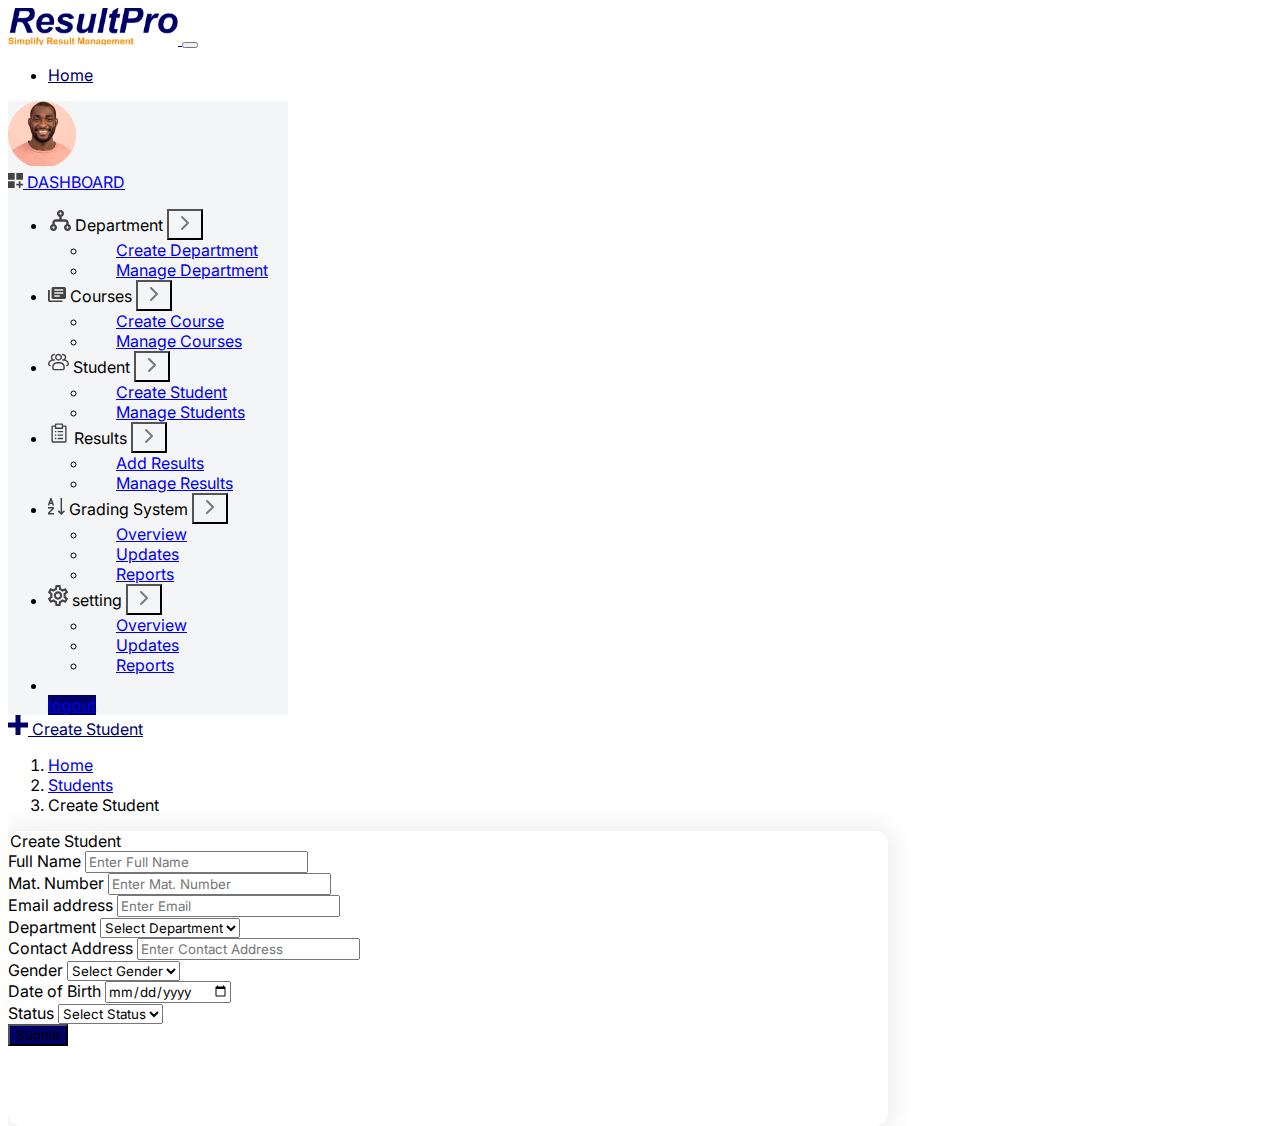
<file: dashboard_create_student.html>
<!doctype html>
<html lang="en">

<head>
    <meta charset="utf-8">
    <meta name="viewport" content="width=device-width, initial-scale=1">
    <title>Create Student | Student Result Management Dashboard</title>
    <link href="https://cdn.jsdelivr.net/npm/bootstrap@5.3.2/dist/css/bootstrap.min.css" rel="stylesheet"
        integrity="sha384-T3c6CoIi6uLrA9TneNEoa7RxnatzjcDSCmG1MXxSR1GAsXEV/Dwwykc2MPK8M2HN" crossorigin="anonymous">
    <link rel="stylesheet" href="static/css/style.css">
    <link rel="stylesheet" href="static/css/sidebar.css">
    <script src="static/js/partials.js"></script>
</head>

<body>
    <div id="dashboard-navbar"></div>

    <main class="d-flex">
        <aside>
           <div id="dashboard-sidebar"></div>
        </aside>

        <section class="flex-grow-1 px-4">
            <nav class="navbar bg-body-tertiary px-3">
                <div class="container-fluid ">
                    <a class="navbar-brand text-primary-dark" href="#">
                        <svg xmlns="http://www.w3.org/2000/svg" width="20" height="20" viewBox="0 0 31 31" fill="none">
                            <path d="M31 19.375H19.375V31H11.625V19.375H0V11.625H11.625V0H19.375V11.625H31V19.375Z" fill="#000066" />
                        </svg>
                        Create Student
                    </a>
                    <div class="breadcrumb d-flex align-items-center m-0"  style="--bs-breadcrumb-divider: '>';">
                        <ol class="breadcrumb m-0">
                            <li class="breadcrumb-item active"><a href="dashboard.html">Home</a></li>
                            <li class="breadcrumb-item active"><a href="#">Students</a></li>
                            <li class="breadcrumb-item" aria-current="page">Create Student</li>
                        </ol>
                    </div>
                </div>

            <div class="my-4 mx-auto py-5" style="box-shadow: 0px 1px 23px 5px rgba(0, 0, 0, 0.08); border-radius: 0.8125rem; width: 55rem; max-width: 100%; padding-bottom: 80px !important;">
                <form class="mx-auto" style="width: 38rem;" action="">
                    <legend class="col-form-label">Create Student</legend>
                    <div class="mb-4 pt-5">
                        <label for="middleName" class="form-label">Full Name</label>
                        <input type="email" class="form-control" placeholder="Enter Full Name" id="middleName"
                            aria-describedby="emailHelp">
                    </div>
                    <div class="mb-4">
                        <label for="matNumber" class="form-label">Mat. Number</label>
                        <input type="email" class="form-control" placeholder="Enter Mat. Number" id="matNumber"
                            aria-describedby="emailHelp">
                    </div>
                    <div class="mb-4">
                        <label for="exampleInputEmail1" class="form-label">Email address</label>
                        <input type="email" class="form-control" placeholder="Enter Email" id="exampleInputEmail1"
                            aria-describedby="emailHelp">
                    </div>

                    <div class="mb-4">
                        <label for="exampleInputPassword1" class="form-label">Department</label>
                        <select class="form-select" placeholder="Enter Mat. Number"
                            aria-label="Large select example">
                            <option value="" disabled selected hidden>Select Department</option>
                            <option value="1">2021</option>
                            <option value="2">2022</option>
                            <option value="3">2023</option>
                            <option value="4">2024</option>
                        </select>
                    </div>

                    <div class="mb-4">
                        <label for="exampleInputEmail1" class="form-label">Contact Address</label>
                        <input type="email" class="form-control" placeholder="Enter Contact Address" id="exampleInputEmail1"
                            aria-describedby="emailHelp">
                    </div>

                    <div class="mb-4">
                        <label for="exampleInputPassword1" class="form-label">Gender</label>
                        <select class="form-select" placeholder="Enter Mat. Number"
                            aria-label="Large select example">
                            <option value="" disabled selected hidden>Select Gender</option>
                            <option value="1">male</option>
                            <option value="2">female</option>
                        </select>
                    </div>

                    <div class="mb-4">
                        <label for="exampleInputEmail1" class="form-label">Date of Birth</label>
                        <input type="date" class="form-control" placeholder="dd/mm/yyyy" id="exampleInputEmail1"
                            aria-describedby="emailHelp">
                    </div>

                    <div class="mb-4">
                        <label for="exampleInputPassword1" class="form-label">Status</label>
                        <select class="form-select" placeholder="Enter Mat. Number"
                            aria-label="Large select example">
                            <option value="" disabled selected hidden>Select Status</option>
                            <option value="1">male</option>
                            <option value="2">female</option>
                        </select>
                    </div>

                    <div class="mx-auto d-flex flex-column align-items-center pt-2">
                        <button class="btn w-100 bg-primary-dark py-2 text-white" type="submit">Submit</button>
                    </div>

                </form>
            </div>
        </section>
    </main>

    <script src="https://cdn.jsdelivr.net/npm/bootstrap@5.3.2/dist/js/bootstrap.bundle.min.js"
        integrity="sha384-C6RzsynM9kWDrMNeT87bh95OGNyZPhcTNXj1NW7RuBCsyN/o0jlpcV8Qyq46cDfL"
        crossorigin="anonymous"></script>
    
    <script>
        include('#dashboard-navbar', 'components/dashboard_navbar.html', {replaceParent: true});
        include('#dashboard-sidebar', 'components/dashboard_sidebar.html', {replaceParent: true});
    </script>
</body>

</html>
</file>
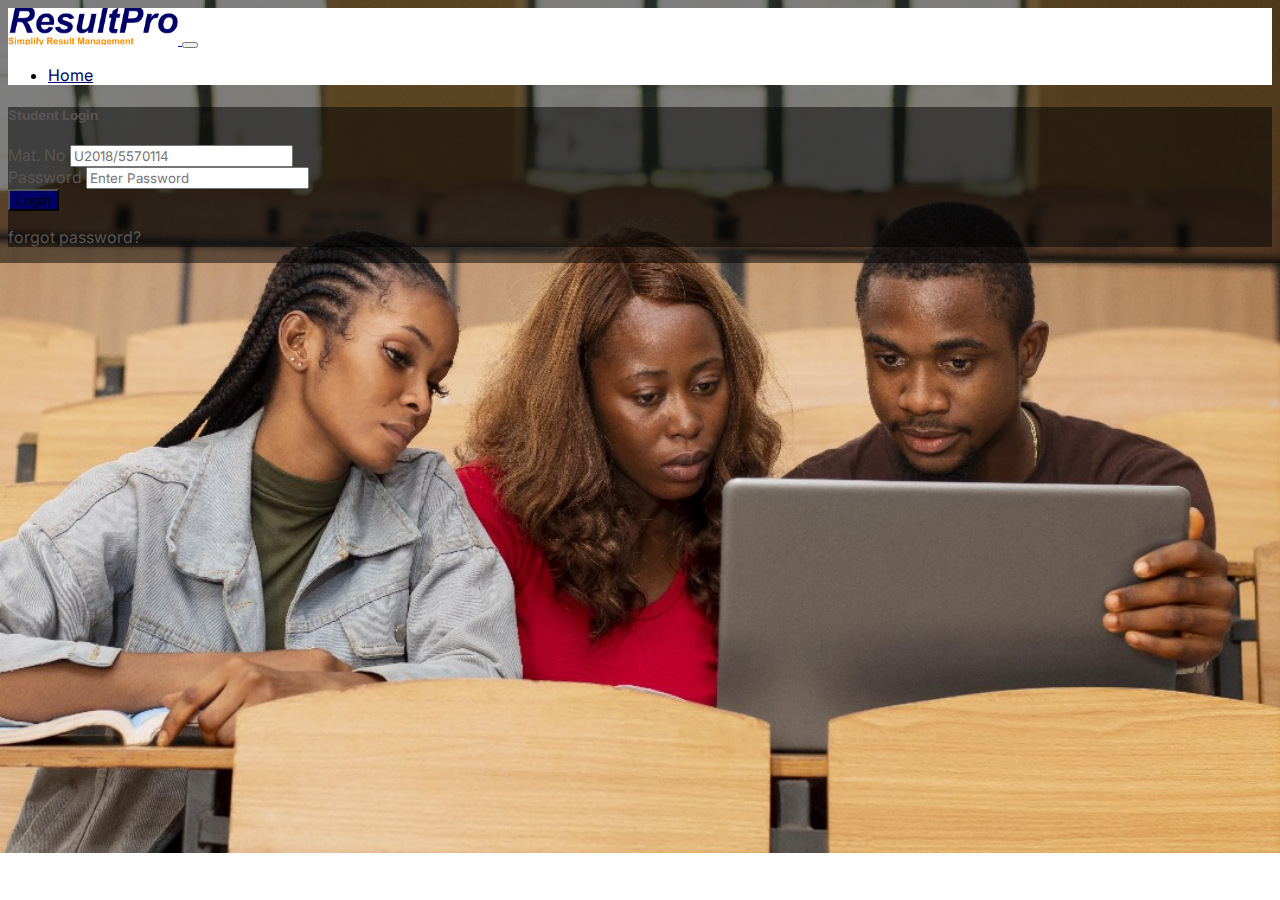
<file: student_login.html>
<!DOCTYPE html>
<html lang="en">

<head>
    <meta charset="UTF-8">
    <meta http-equiv="X-UA-Compatible" content="IE=edge">
    <meta name="viewport" content="width=device-width, initial-scale=1.0">
    <title>Student login</title>
    <link href="https://cdn.jsdelivr.net/npm/bootstrap@5.3.2/dist/css/bootstrap.min.css" rel="stylesheet"
        integrity="sha384-T3c6CoIi6uLrA9TneNEoa7RxnatzjcDSCmG1MXxSR1GAsXEV/Dwwykc2MPK8M2HN" crossorigin="anonymous">
    <link rel="stylesheet" href="static/css/style.css">
    <script src="static/js/partials.js"></script>
</head>

<body>
    <div id="navbar"></div>

    <main>
        <div class="modal show modal-dialog-centered" id="exampleModal" tabindex="-1"
            style="display: block; background-color: rgba(0, 0, 0, 0.5);" role="dialog" aria-modal="true">
            <div class="modal-dialog d-grid justify-content-center">
                <div class="modal-content px-4 py-5 text-color-grey-3" style="width: 30rem;">
                    <div class="modal-header border-0 pb-3">
                        <h5 class="modal-title mx-auto">Student Login</h5>
                    </div>
                    <div class="modal-body ">
                        <form action="">

                            <div class="mb-4">
                                <label for="matNumber" class="form-label">Mat. No</label>
                                <input type="email" class="form-control" placeholder="U2018/5570114" id="matNumber"
                                    aria-describedby="emailHelp">
                            </div>

                            <div class="mb-4">
                                <label for="exampleInputPassword1" class="form-label">Password</label>
                                <input type="password" placeholder="Enter Password" class="form-control"
                                    id="exampleInputPassword1">
                            </div>

                            <div class="mx-auto d-flex flex-column align-items-center pt-2">
                                <button class="btn w-100 bg-primary-dark py-2 text-white" type="submit">Login</button>
                                <p>forgot password?</p>
                            </div>

                        </form>
                    </div>
                </div>
            </div>
        </div>

    </main>

    <script src="https://cdn.jsdelivr.net/npm/bootstrap@5.3.2/dist/js/bootstrap.bundle.min.js"
        integrity="sha384-C6RzsynM9kWDrMNeT87bh95OGNyZPhcTNXj1NW7RuBCsyN/o0jlpcV8Qyq46cDfL"
        crossorigin="anonymous"></script>

    <script>
        include('#navbar', 'components/dashboard_navbar.html', { replaceParent: true });
        $("#exampleModal").modal()
    </script>

    <style>
        body {
            background: linear-gradient(0deg, rgba(0, 0, 0, 0.5), rgba(0, 0, 0, 0.5)), url(./images/home-back.jpeg);
            background-size: cover;
            background-repeat: no-repeat;
        }
    </style>
</body>

</html>
</file>
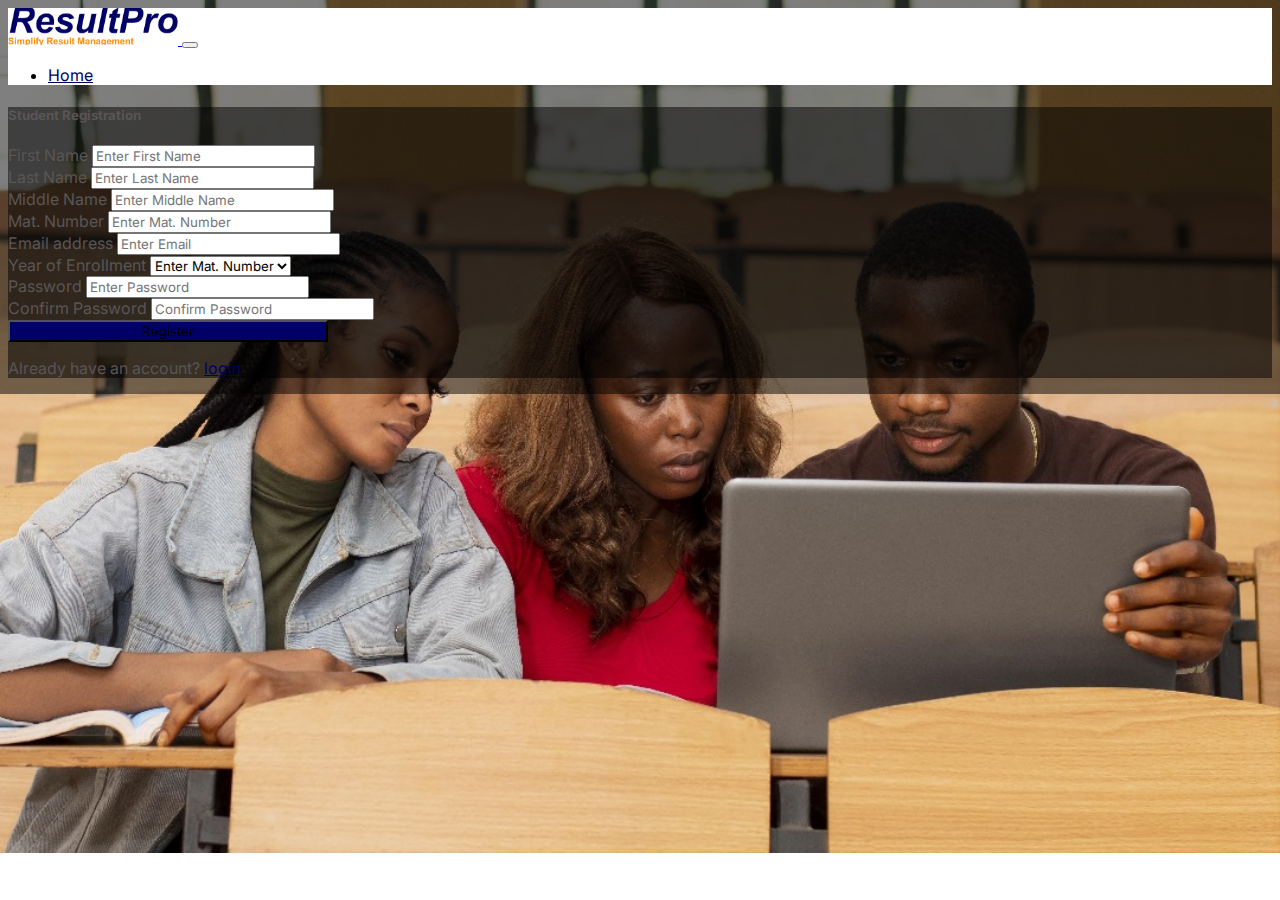
<file: student_registration.html>
<!DOCTYPE html>
<html lang="en">

<head>
    <meta charset="UTF-8">
    <meta http-equiv="X-UA-Compatible" content="IE=edge">
    <meta name="viewport" content="width=device-width, initial-scale=1.0">
    <title>Student Registration</title>
    <link href="https://cdn.jsdelivr.net/npm/bootstrap@5.3.2/dist/css/bootstrap.min.css" rel="stylesheet"
        integrity="sha384-T3c6CoIi6uLrA9TneNEoa7RxnatzjcDSCmG1MXxSR1GAsXEV/Dwwykc2MPK8M2HN" crossorigin="anonymous">
    <link rel="stylesheet" href="static/css/style.css">
    <script src="static/js/partials.js"></script>
</head>

<body>
    <div id="navbar"></div>

    <main>
        <div class="modal show" id="exampleModal" tabindex="-1"
            style="display: block; background-color: rgba(0, 0, 0, 0.5);" role="dialog" aria-modal="true">
            <div class="modal-dialog d-grid justify-content-center">
                <div class="modal-content px-4 py-5 text-color-grey-3" style="width: 40rem;">
                    <div class="modal-header border-0 pb-3">
                        <h5 class="modal-title mx-auto">Student Registration</h5>
                    </div>
                    <div class="modal-body ">
                        <form action="">
                            <div class="mb-4">
                                <label for="firstName" class="form-label">First Name</label>
                                <input type="email" class="form-control" placeholder="Enter First Name" id="firstName"
                                    aria-describedby="emailHelp">
                            </div>
                            <div class="mb-4">
                                <label for="lastName" class="form-label">Last Name</label>
                                <input type="email" class="form-control" placeholder="Enter Last Name" id="lastName"
                                    aria-describedby="emailHelp">
                            </div>
                            <div class="mb-4">
                                <label for="middleName" class="form-label">Middle Name</label>
                                <input type="email" class="form-control" placeholder="Enter Middle Name" id="middleName"
                                    aria-describedby="emailHelp">
                            </div>
                            <div class="mb-4">
                                <label for="matNumber" class="form-label">Mat. Number</label>
                                <input type="email" class="form-control" placeholder="Enter Mat. Number" id="matNumber"
                                    aria-describedby="emailHelp">
                            </div>
                            <div class="mb-4">
                                <label for="exampleInputEmail1" class="form-label">Email address</label>
                                <input type="email" class="form-control" placeholder="Enter Email" id="exampleInputEmail1"
                                    aria-describedby="emailHelp">
                            </div>
                            <div class="mb-4">
                                <label for="yoenrollment" class="form-label">Year of Enrollment</label>
                                <select class="form-select" placeholder="Enter Mat. Number"
                                    aria-label="Large select example">
                                    <option value="" disabled selected hidden>Enter Mat. Number</option>
                                    <option value="1">2021</option>
                                    <option value="2">2022</option>
                                    <option value="3">2023</option>
                                    <option value="4">2024</option>
                                </select>
                            </div>
                            <div class="mb-4">
                                <label for="exampleInputPassword1" class="form-label">Password</label>
                                <input type="password" placeholder="Enter Password" class="form-control"
                                    id="exampleInputPassword1">
                            </div>
                            <div class="mb-4">
                                <label for="confirmPassword" class="form-label">Confirm Password</label>
                                <input type="password" placeholder="Confirm Password" class="form-control"
                                    id="confirmPassword">
                            </div>

                            <div class="mx-auto d-flex flex-column align-items-center pt-2">
                                <button class="btn w-100 bg-primary-dark py-2 text-white" style="width: 20rem; max-width: 90%;" type="submit">Register</button>
                                <p>Already have an account? <a class="text-primary-dark text-decoration-none" href="student_login.html">login</a></p>
                            </div>

                        </form>
                    </div>
                </div>
            </div>
        </div>

    </main>

    <script src="https://cdn.jsdelivr.net/npm/bootstrap@5.3.2/dist/js/bootstrap.bundle.min.js"
        integrity="sha384-C6RzsynM9kWDrMNeT87bh95OGNyZPhcTNXj1NW7RuBCsyN/o0jlpcV8Qyq46cDfL"
        crossorigin="anonymous"></script>

    <script>
        include('#navbar', 'components/dashboard_navbar.html', { replaceParent: true });
        $("#exampleModal").modal()
    </script>

    <style>
        body {
            background: linear-gradient(0deg, rgba(0, 0, 0, 0.5), rgba(0, 0, 0, 0.5)), url(./images/home-back.jpeg);
            background-size: cover;
            background-repeat: no-repeat;
        }
    </style>
</body>

</html>
</file>
<file: static/css/style.css>
@import url('https://fonts.googleapis.com/css2?family=Inter:wght@100..900&display=swap');

*{
    --primary-light: #00B3FF;
    --primary-dark: #006;
    --grey: rgba(35, 50, 85, 0.05);
    --grey-2: rgba(131, 125, 125, 1);
    --grey-3: rgba(90, 85, 85, 1);
    /* --bs-table-bg: red !important; */
    font-family: "Inter", sans-serif !important;
}


.text-primary-dark{
    color: var(--primary-dark) !important;
}

.text-primary-light{
    color: var(--primary-light) !important;
}

.text-color-grey-2{
    color: var(--grey-2) !important;
}

.text-color-grey-3{
    color: var(--grey-3) !important;
}

.bg-primary-dark{
    background-color: var(--primary-dark) !important;
}

.bg-primary-light{
    background-color: var(--primary-light) !important;
}

.bg-primary-grey{
    background-color: var(--grey) !important;
}

header{
    background:linear-gradient(0deg, rgba(0, 0, 0, 0.5), rgba(0, 0, 0, 0.5)), url(../../images/home-back.jpeg);
    background-size:cover;
}
/* table styline */
td{
    padding: 1rem !important;
    border-right: 0.1px solid var(--grey-2);
    color: var(--primary-dark) !important;
}

thead td{
    color: #212529 !important;
    /* background: #F8F8F8 !important; */
}

td:last-child{
    border-right: none;
}
</file>
<file: static/css/sidebar.css>
body {
    min-height: 100vh;
    min-height: -webkit-fill-available;
  }
  
  html {
    height: -webkit-fill-available;
  }
  
  main {
    height: 100vh;
    height: -webkit-fill-available;
    /* max-height: 100vh; */
    overflow-x: auto;
    overflow-y: hidden;
  }
  
  .dropdown-toggle { outline: 0; }
  
  .btn-toggle {
    padding: .25rem .5rem;
    font-weight: 600;
    color: var(--bs-emphasis-color);
    background-color: transparent;
  }
  .btn-toggle:hover,
  .btn-toggle:focus {
    color: rgba(var(--bs-emphasis-color-rgb), .85);
    background-color: var(--bs-tertiary-bg);
  }
  
  .btn-toggle::before {
    width: 1.25em;
    line-height: 0;
    content: url("data:image/svg+xml,%3csvg xmlns='http://www.w3.org/2000/svg' width='16' height='16' viewBox='0 0 16 16'%3e%3cpath fill='none' stroke='rgba%280,0,0,.5%29' stroke-linecap='round' stroke-linejoin='round' stroke-width='2' d='M5 14l6-6-6-6'/%3e%3c/svg%3e");
    transition: transform .35s ease;
    transform-origin: .5em 50%;
  }
  
  [data-bs-theme="dark"] .btn-toggle::before {
    content: url("data:image/svg+xml,%3csvg xmlns='http://www.w3.org/2000/svg' width='16' height='16' viewBox='0 0 16 16'%3e%3cpath fill='none' stroke='rgba%28255,255,255,.5%29' stroke-linecap='round' stroke-linejoin='round' stroke-width='2' d='M5 14l6-6-6-6'/%3e%3c/svg%3e");
  }
  
  .btn-toggle[aria-expanded="true"] {
    color: rgba(var(--bs-emphasis-color-rgb), .85);
  }
  .btn-toggle[aria-expanded="true"]::before {
    transform: rotate(90deg);
  }
  
  .btn-toggle-nav a {
    padding: .1875rem .5rem;
    margin-top: .125rem;
    margin-left: 1.25rem;
  }
  .btn-toggle-nav a:hover,
  .btn-toggle-nav a:focus {
    background-color: var(--bs-tertiary-bg);
  }
  
  .scrollarea {
    overflow-y: auto;
  }
</file>
